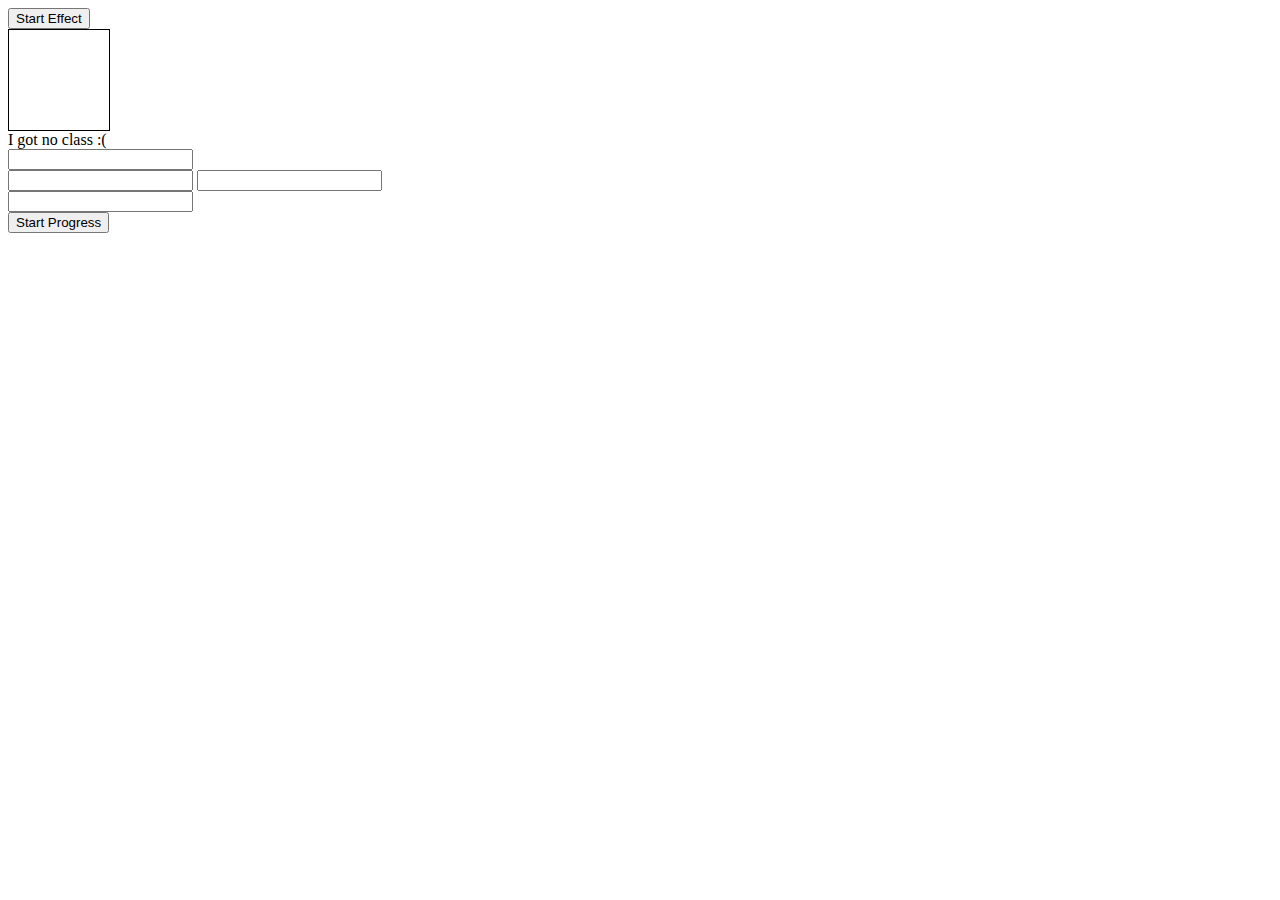
<file: Assignment4.html>
<!DOCTYPE html>
<html lang="en">
<head>
    <meta charset="UTF-8">
    <meta name="viewport" content="width=device-width, initial-scale=1.0">
    <title>Document</title>
    <script src="https://npmcdn.com/vue/dist/vue.js"></script>
    <link rel="stylesheet" href="styles.css">
</head>
<body>

    <div id="exercise">
      <!-- 1) Start the Effect with the Button. The Effect should alternate the "highlight" or "shrink" class on each new setInterval tick (attach respective class to the div with id "effect" below) -->
      <div>
        <button @click="startEffect">Start Effect</button>
        <div id="effect" v-bind:class="effectClasses"></div>
      </div>
      <!-- 2) Create a couple of CSS classes and attach them via the array syntax -->
      <div v-bind:class="[float, 'blue', 'text-color']">I got no class :(</div>
      <!-- 3) Let the user enter a class (create some example classes) and attach it -->
      <div>
        <input type="text" v-model="userClass">
        <div v-bind:class="[{visible:true},userClass]"></div>
      </div>
      <!-- 4) Let the user enter a class and enter true/ false for another class (create some example classes) and attach the classes -->
      <div>
        <input type="text" v-model="userClass">
        <input type="text" v-model="isVisible">
        <div v-bind:class="[{visible:isVisible},userClass]"></div>
      </div>
      <!-- 5) Repeat 3) but now with values for styles (instead of class names). Attach the respective styles.  -->
      <div>
        <input type="text" v-model="myStyle.backgroundColor">
        <div v-bind:style="myStyle"></div>
      </div>
      <!-- 6) Create a simple progress bar with setInterval and style bindings. Start it by hitting the below button. -->
      <div>
        <button v-on:click="startProgress">Start Progress</button>
        <div v-bind:class="['progress-bar']" v-bind:style="progressBar">       </div>
      </div>
    </div>
    
  <script src="Assignment4.js"></script>
</body>
</html>
</file>
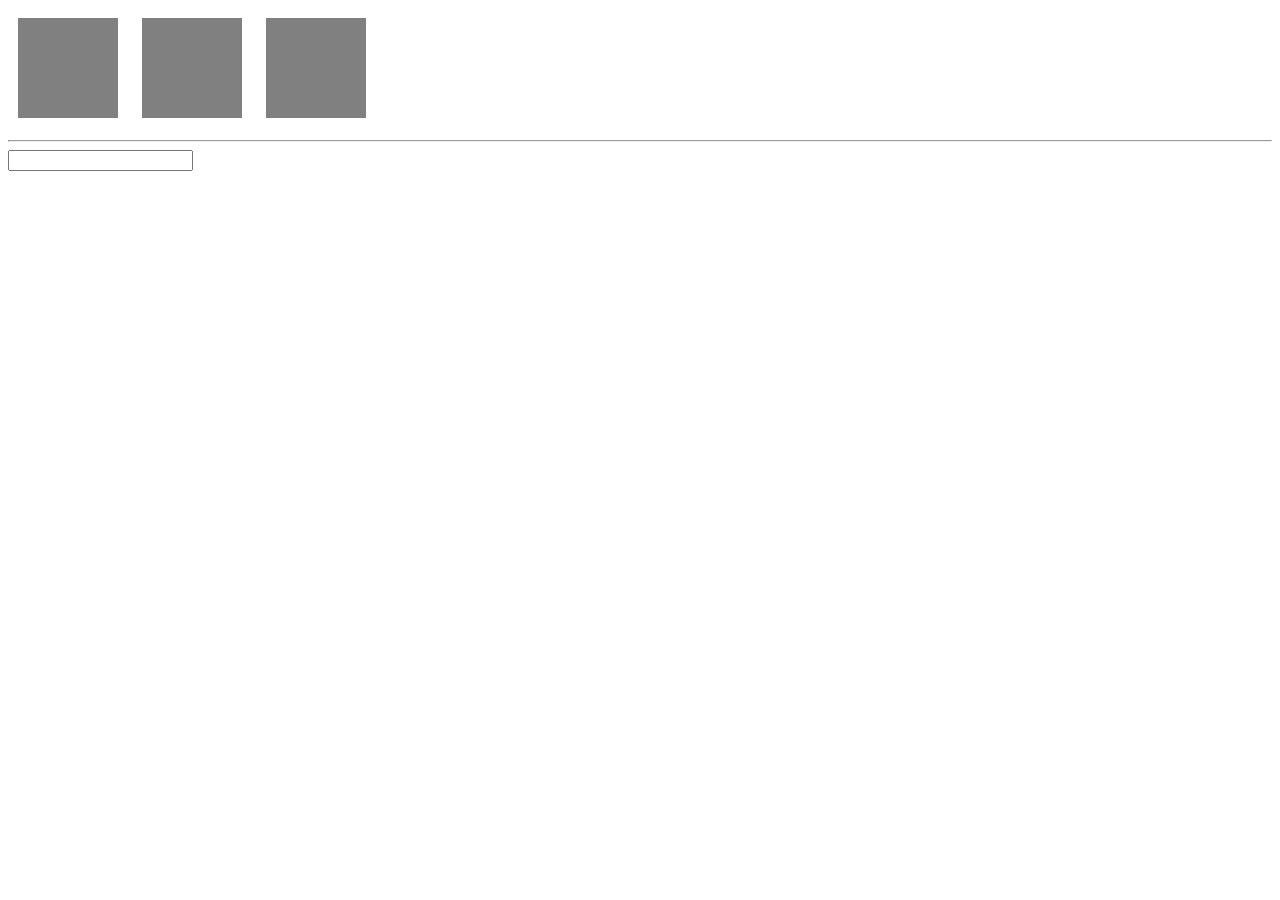
<file: demo.html>
<!DOCTYPE html>
<html lang="en">
<head>
    <meta charset="UTF-8">
    <meta name="viewport" content="width=device-width, initial-scale=1.0">
    <title>Document</title>
    <script src="https://npmcdn.com/vue/dist/vue.js"></script>
    <link rel="stylesheet" href="styles.css">
</head>
<body>

    <div id="app">
        <div class="demo" @click="attachRed = !attachRed" :class="divClasses"></div>
        <div class="demo" :class="{red:attachRed}"></div>
        <div class="demo" :class="color"></div>
        <hr>
        <input type="text" v-model="color">
    </div>
    <script src='demo.js'></script>

</body>
</html>
</file>
<file: styles.css>
.demo {
width: 100px;
height: 100px;
background-color: gray;
display: inline-block;
margin: 10px;
}

.red {
    background-color: red;
}

.yellow {
    background-color: yellow;
}

.green {
    background-color: green;
}

#effect {
    width: 100px;
    height: 100px;
    border: 1px solid black;
}
  
.highlight {
    background-color: red;
    width: 200px !important;
}

.shrink {
    background-color: gray;
    width: 50px !important;
}

.blue {
    background-color: blue;
}

.float {
    float: right;
}

.text-color {
    color: yellow;
}

.visible {
    width: 100px;
    height: 50px;
}

.progress-bar {
    width: 200px;
    height: 20px;
    border: 1px solid black;
}
</file>
